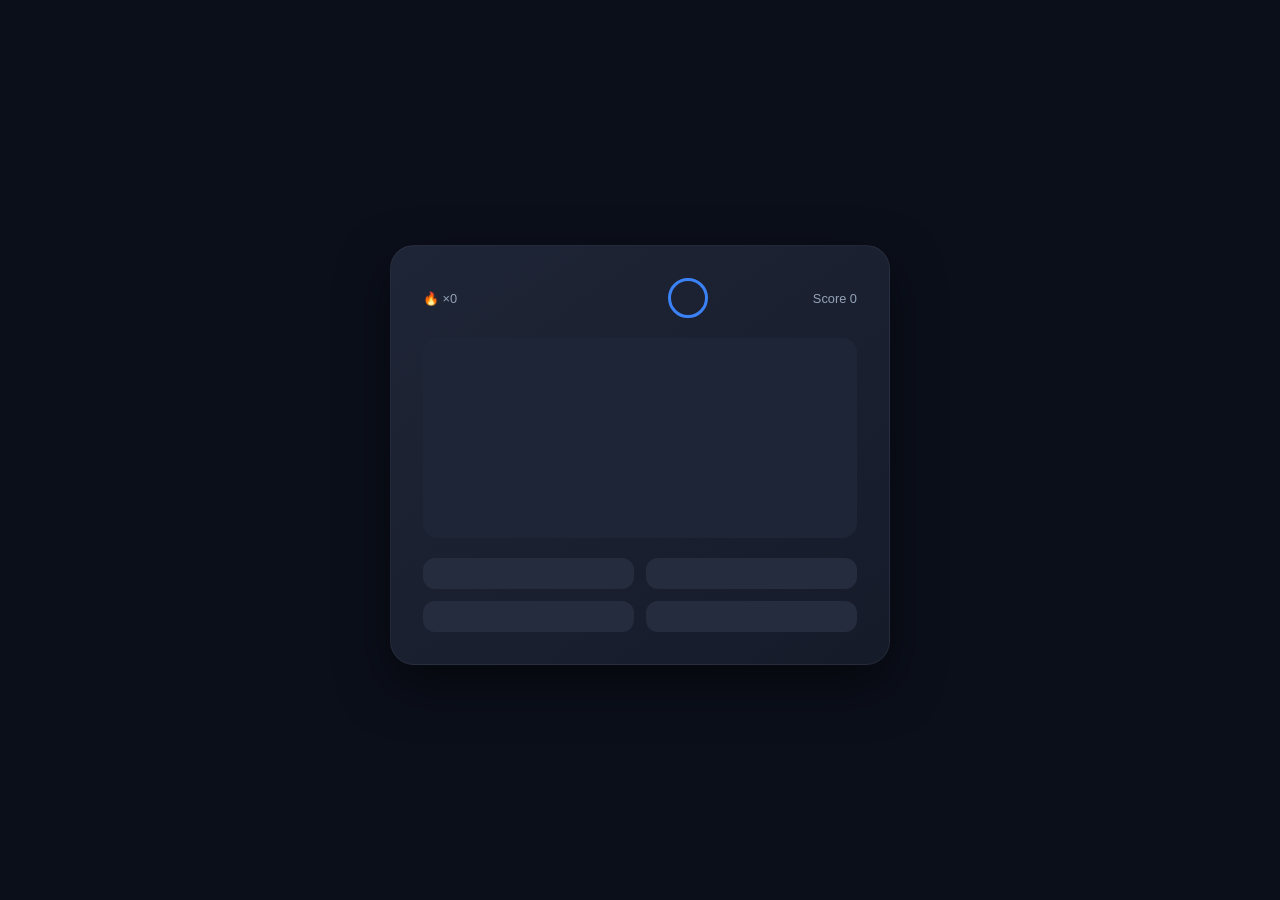
<file: quiz.html>
<!DOCTYPE html>
<html lang="az">

<head>
    <meta charset="UTF-8">
    <meta name="viewport" content="width=device-width, initial-scale=1.0">
    <title>Bayraq Quiz Dizaynı</title>
    <link rel="stylesheet" href="quiz.css">
</head>

<body>

    <div class="container">
        <div class="quiz-card">
            <div class="header">
                <span class="fire-icon">🔥 ×0</span>
                <span class="question-count"></span>
                <div class="timer"></div>
                <span class="score">Score 0</span>
            </div>

            <h2 class="questionh2"></h2>

            <div class="flag-placeholder">
                <div class="flag-icon"></div>
            </div>

            <div class="options-grid">
                <button class="option"></button>
                <button class="option"></button>
                <button class="option"></button>
                <button class="option"></button>
            </div>
        </div>
        <button class="nextbtn">Next question</button>


        <div class="result-card">

            <h2>Quiz Complete!</h2>

            <div class="score-section">
                <h1></h1>
                <span>TOTAL POINTS</span>
            </div>

            <div class="stats">

                <div class="stat-box">
                    <p>Correct</p>
                    <h3 class="green"></h3>
                </div>

                <div class="stat-box">
                    <p>Wrong</p>
                    <h3 class="red"></h3>
                </div>

                <div class="stat-box">
                    <p>Best Streak</p>
                    <h3 class="orange"></h3>
                </div>

            </div>

            <div class="buttons">
                <button class="play-btn">
                    Play Again
                </button>

                <button class="mode-btn">
                    Back to Home
                </button>
            </div>

        </div>


    </div>


    <script src="quiz.js"></script>
</body>

</html>
</file>
<file: quiz.css>
:root {
    --bg-color: #0b0f1a;
    --card-bg: #161b2a;
    --primary-blue: #3b82f6;
    --correct-green: #10b981;
    --text-main: #ffffff;
    --text-dim: #94a3b8;
}

* {
    margin: 0;
    padding: 0;
    box-sizing: border-box;
}

body {
    min-height: 100vh;
    display: flex;
    justify-content: center;
    align-items: center;
    background-color: var(--bg-color);
    color: var(--text-main);
    font-family: 'Segoe UI', Tahoma, Geneva, Verdana, sans-serif;
    padding: 1rem;
}

.container {
    width: 100%;
    max-width: 31.25rem;
    margin: 0 auto;
}

.quiz-card,
.result-card {
    padding: clamp(1.5rem, 5vw, 2rem);
    border-radius: 1.5rem;
    text-align: center;
    margin-top: 10px;
    background: linear-gradient(145deg, #1e2536, #161b2a);
    border: 1px solid rgba(255, 255, 255, 0.05);
    box-shadow: 0 1.25rem 3.125rem rgba(0, 0, 0, 0.5);
    width: 100%;
}

.header {
    display: flex;
    justify-content: space-between;
    align-items: center;
    margin-bottom: 1.25rem;
    font-size: 0.8rem;
    color: var(--text-dim);
}

.timer {
    width: 2.5rem;
    height: 2.5rem;
    display: flex;
    justify-content: center;
    align-items: center;
    border: 3px solid var(--primary-blue);
    border-radius: 50%;
    font-weight: bold;
    color: white;
    flex-shrink: 0;
}

.flag-placeholder {
    position: relative;
    overflow: hidden;
    width: 100%;
    height: clamp(150px, 25vh, 200px);
    margin: 1.25rem 0;
    border-radius: 0.9rem;
    background: #1e2536;
}

.flag-icon {
    width: 100%;
    height: 100%;
    background-size: contain;
    background-repeat: no-repeat;
    background-position: center;
    z-index: 2;
}

.flag-placeholder p {
    position: absolute;
    top: 50%;
    left: 50%;
    transform: translate(-50%, -50%);
    color: var(--text-dim);
    z-index: 1;
}

.options-grid {
    display: grid;
    grid-template-columns: repeat(auto-fit, minmax(140px, 1fr));
    gap: 0.75rem;
    margin-top: 1.25rem;
}

.option {
    padding: 0.9rem;
    text-align: left;
    color: white;
    cursor: pointer;
    background: #242c3d;
    border: 1px solid transparent;
    border-radius: 0.75rem;
    transition: 0.3s;
    font-size: 0.95rem;
}

.option.correct {
    background-color: #22c55e;
    border: 2px solid #16a34a;
}

.option.wrong {
    background-color: #ef4444;
    border: 2px solid #b91c1c;
}

.nextbtn {
    width: 100%;
    margin-top: 0.6rem;
    padding: 0.9rem;
    text-align: center;
    color: white;
    cursor: pointer;
    background: #242c3d;
    border: 1px solid transparent;
    border-radius: 1.5rem;
    transition: 0.3s;
    display: none;
    font-weight: bold;
}

.result-card {
    padding: clamp(1.5rem, 8vw, 2.2rem);
    background: linear-gradient(180deg, #16284f, #08152f);
    display: none;
}

.result-card h2 {
    margin-bottom: 0.3rem;
    font-size: clamp(1.2rem, 4vw, 1.5rem);
}

.mode {
    margin-bottom: 1.5rem;
    font-size: 0.8rem;
    color: #7f8aa8;
}

.score-section h1 {
    font-size: clamp(3rem, 15vw, 4.5rem);
    color: #d9e8ff;
    text-shadow: 0 0 15px #3b82f6, 0 0 30px #3b82f6;
    line-height: 1;
}

.score-section span {
    font-size: 0.75rem;
    font-weight: bold;
    letter-spacing: 2px;
    color: #3b82f6;
    text-transform: uppercase;
}

.stats {
    display: grid;
    grid-template-columns: repeat(auto-fit, minmax(80px, 1fr));
    gap: 0.6rem;
    margin-top: 1.8rem;
}

.stat-box {
    padding: 0.8rem;
    text-align: left;
    background: rgba(255, 255, 255, 0.05);
    border-radius: 0.75rem;
}

.stat-box p {
    margin-bottom: 0.5rem;
    font-size: 0.65rem;
    color: #7f8aa8;
}

.stat-box h3 {
    font-size: clamp(1rem, 3vw, 1.1rem);
    color: white;
}

.buttons {
    display: flex;
    flex-wrap: wrap;
    justify-content: center;
    gap: 0.9rem;
    margin-top: 1.5rem;
}

.play-btn,
.mode-btn {
    padding: 0.9rem 1.7rem;
    border: none;
    border-radius: 1.8rem;
    color: white;
    font-weight: bold;
    cursor: pointer;
    flex: 1;
    min-width: 140px;
    transition: transform 0.2s;
}

.play-btn {
    background: linear-gradient(90deg, #3b82f6, #4f8fff);
    box-shadow: 0 0 20px rgba(59, 130, 246, 0.4);
}

.mode-btn {
    background: rgba(255, 255, 255, 0.1);
}

.play-btn:hover,
.mode-btn:hover {
    transform: translateY(-2px);
}

@media (max-width: 360px) {
    .stats {
        grid-template-columns: 1fr 1fr;
    }

    .options-grid {
        grid-template-columns: 1fr;
    }
}
</file>
